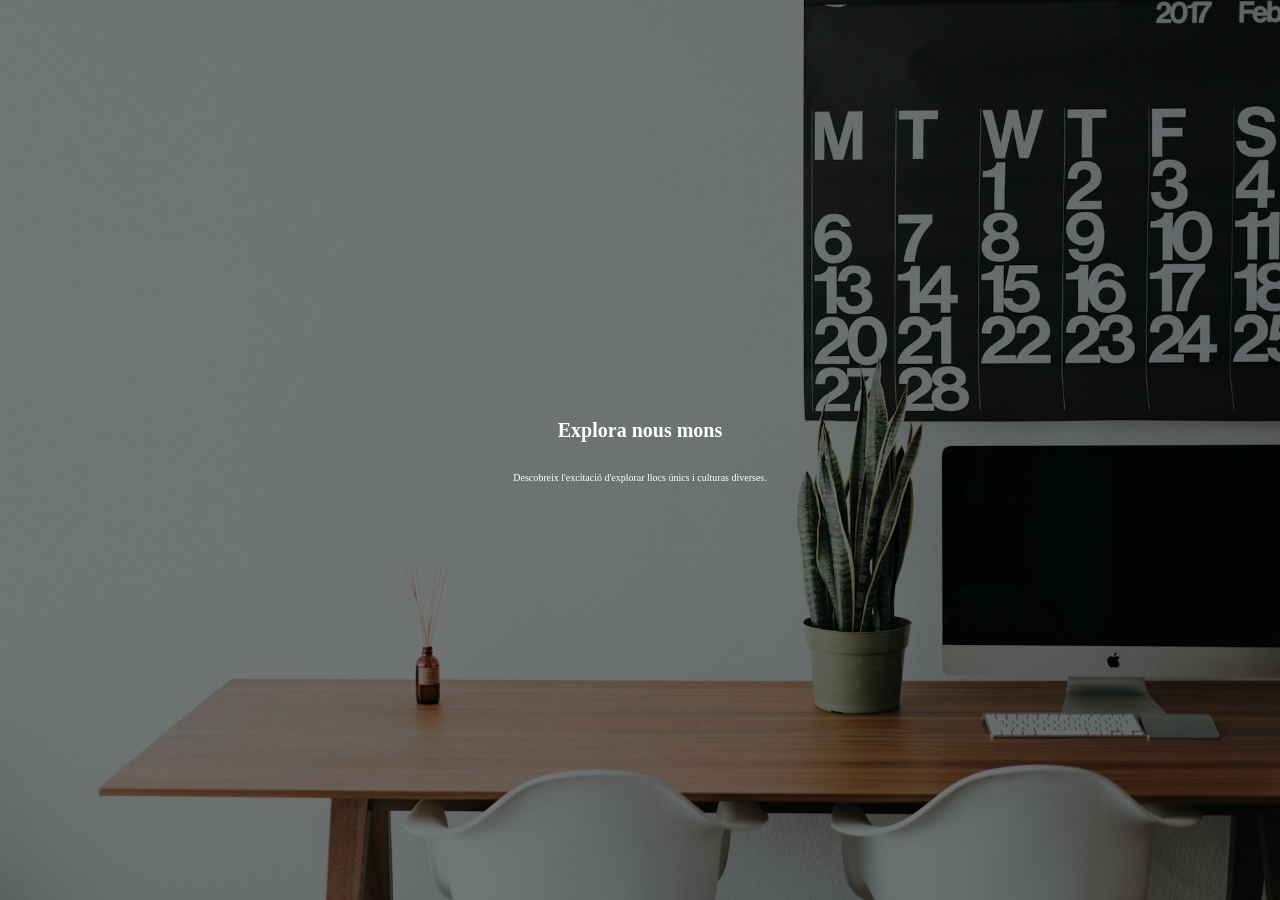
<file: exercici2.html>
<!DOCTYPE html>
<html lang="cat">
<head>
    <meta charset="UTF-8">
    <meta name="viewport" content="width=device-width, initial-scale=1.0">
    <title>EX2 Secció Hero</title>
    <link href="https://fonts.googleapis.com/css2?family=Montserrat:wght@400;700&display=swap" rel="stylesheet">
    <link rel="stylesheet" href="css/normalize.css">
    <link rel="stylesheet" href="css/exercici2.css">
</head>
<body>

    <header class="hero">
        <div class="hero-contingut">
        <h1>Explora nous mons</h1> <p>Descobreix l'excitació d'explorar llocs únics i culturas diverses.</p>
    </header>
    </div>
</body>
</html>
</file>
<file: css/exercici2.css>
/* REQUISITS GENERALS */
* { box-sizing: border-box; } /* Box sizing per a tots els elements */
html { font-size: 62.5%; } 
body { font-family: 'Montserrat', sans-serif margin: 0; } /* Requisit: Box model i hack rem */

/*1. CAIXA DE HERO */
.hero {
height: 100vh; /* Altura de la finestra */

/* IMATGE PER DEFECTE */
background-image: url('../img/hero1920x1304.jpg'); /* Ruta de la imatge */
background-size: cover; /* Cobrir tota la caixa */
background-position: center; /* Centrar la imatge */

display: flex; /* Flexbox per centrar el contingut */
justify-content: center; /* Centrar horitzontalment */
align-items: center; /* Centrar verticalment */
position: relative; /* Per posicionar el text */
}

/* 2. EL VEL FOSC (Contrast correcte per a la llegibilitat) */
.hero::before {
    content: ''; /* Element buit */
    position: absolute; /* Posicionament absolut */
    top: 0; left: 0; right: 0; bottom: 0; /* Cobrir tota la caixa */
    background-color: rgba(0, 0, 0, 0.5); /* Vel fosc semitransparent */
    z-index: 1; /* Col·locar darrere del text */
}

/* 3. EL TEXT I BOTÓ CENTRATS */
.hero-contingut {
    position: relative; /* Per estar per sobre del vel */
    z-index: 2; /* Col·locar per sobre del vel */
    text-align: center; /* Centrar el text */
    color: #fff; /* Text blanc per contrastar amb el vel */
    padding: 20px; /* Espaiat al voltant del text */
}

.hero-contingut h1 { /* Títol principal */
    font-size: 2rem; /* Mida gran per a l'impacte */
    margin-bottom: 3rem; /* Espai entre el títol i el botó */

}

/* 4. EL BOTÓ CENTRAT */
.btn-cta {
    display: inline-block; /*Mostrar com a bloc en línia */
    background-color: #f1c40f; /* Color de fons del botó */
    color: #1a1a1a; /* Color del text del botó */
    padding: 15px 30px; /* Espaiat dins del botó */
    font-size: 1.8rem; /* Mida del text del botó */
    text-decoration: none; /* Eliminar subratllat */
    border-radius: 5px; /* Cantons arrodonits */
    transition: background-color 0.3s; /* Transició suau per al hover */
}
.btn-cta:hover {
    background-color: #e0b90f; /* Color de fons més fosc al passar el ratolí */
}

/* 5. CANVI D'IMATGE PER A DISPOSITIUS MÒBILS */
@media (max-widht: 768px) {
    .hero {
        background-image: url('../img/hero640x1304.jpg'); /* Imatge més petita per a mòbils */
    }
}

/* Fem la lletra més petita en mòbils per a millor llegibilitat */
.hero-coningut h1 {
    font-size: 3.5rem; /* Mida del títol més petita en mòbils */
}
</file>
